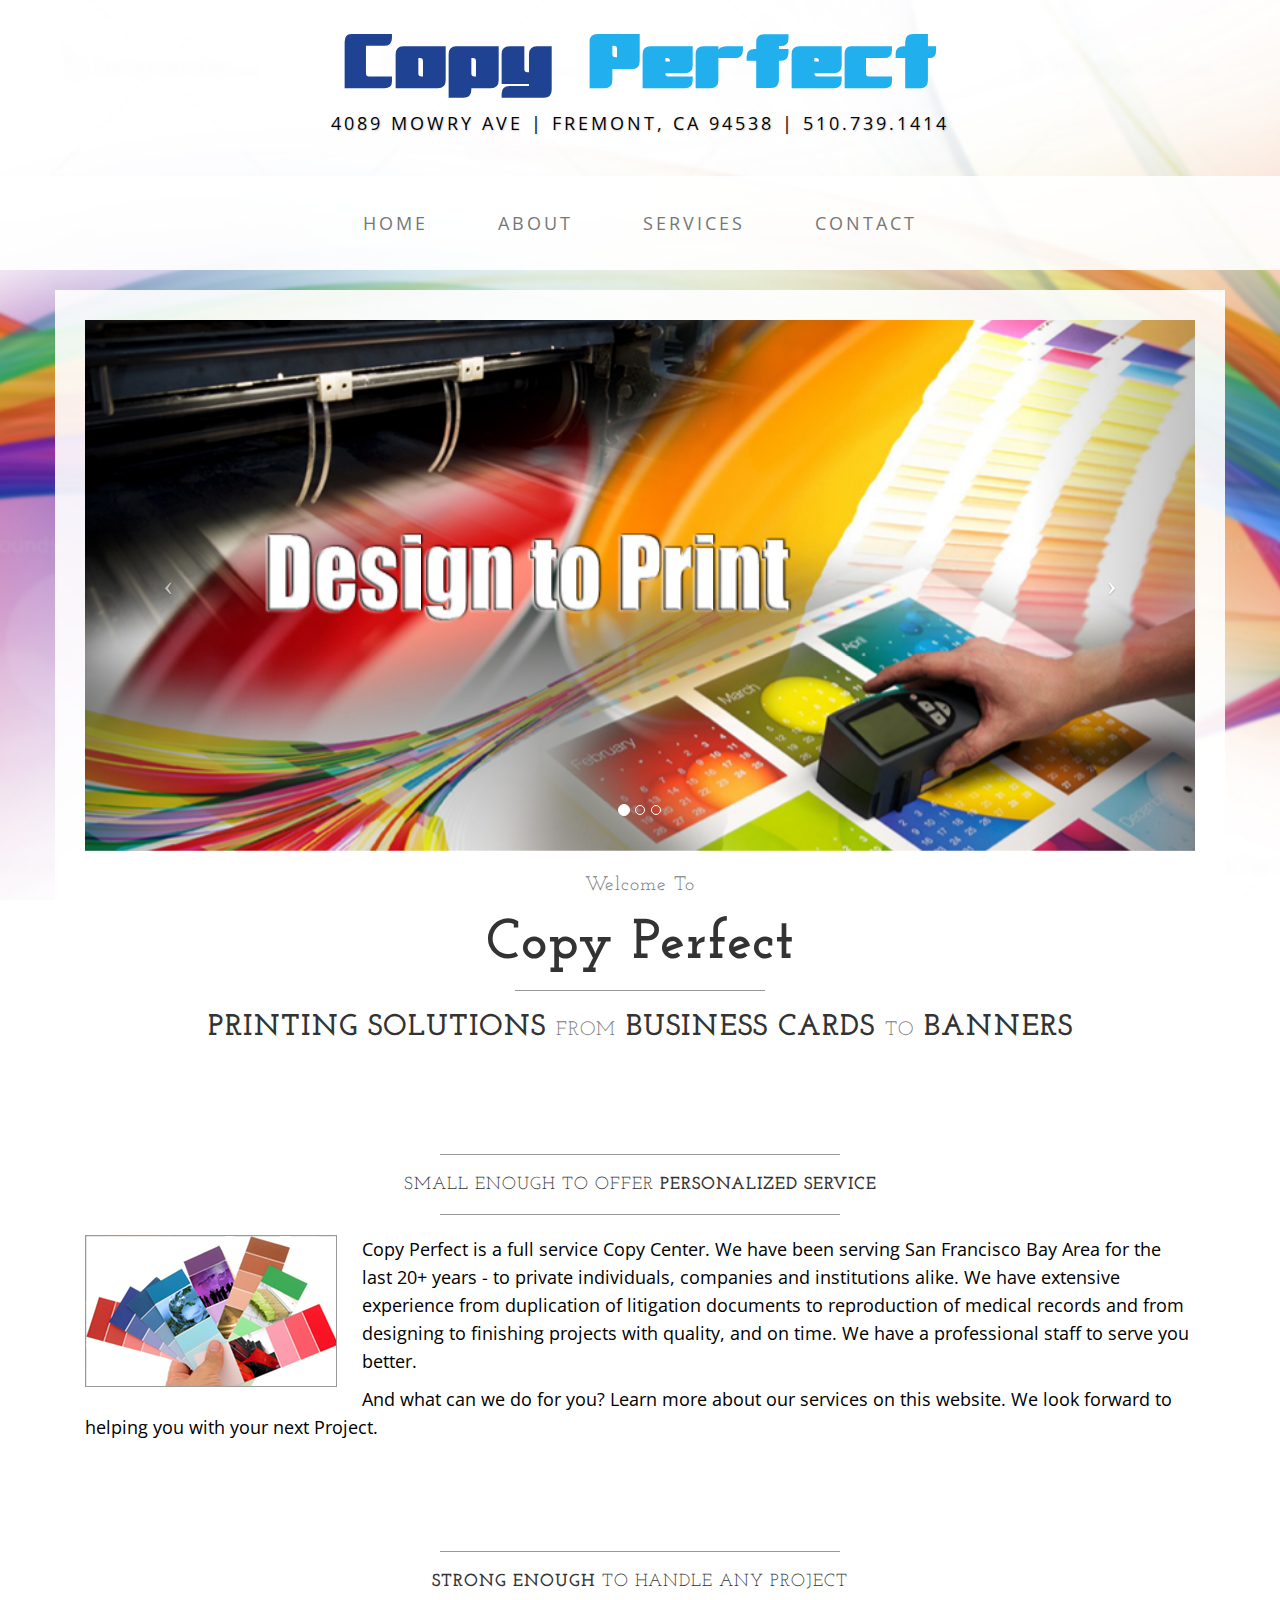
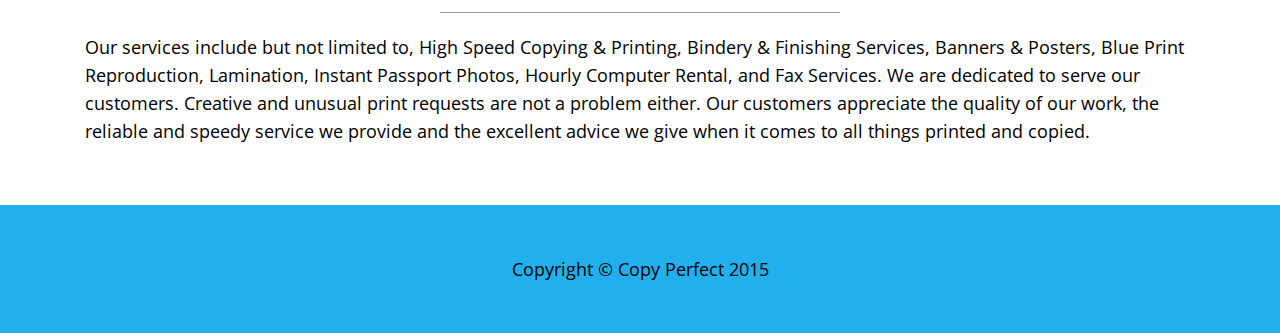
<file: index.html>
<!DOCTYPE html>
<html lang="en">

<head>

    <meta charset="utf-8">
    <meta http-equiv="X-UA-Compatible" content="IE=edge">
    <meta name="viewport" content="width=device-width, initial-scale=1">
    <meta name="description" content="">
    <meta name="author" content="">

    <title>Copy Perfect</title>

    <!-- Bootstrap Core CSS -->
    <link href="css/bootstrap.min.css" rel="stylesheet">

    <!-- Custom CSS -->
    <link href="css/copy-perfect.css" rel="stylesheet">

    <!-- Fonts -->
    <link href="http://fonts.googleapis.com/css?family=Open+Sans:300italic,400italic,600italic,700italic,800italic,400,300,600,700,800" rel="stylesheet" type="text/css">
    <link href="http://fonts.googleapis.com/css?family=Josefin+Slab:100,300,400,600,700,100italic,300italic,400italic,600italic,700italic" rel="stylesheet" type="text/css">

    <!-- HTML5 Shim and Respond.js IE8 support of HTML5 elements and media queries -->
    <!-- WARNING: Respond.js doesn't work if you view the page via file:// -->
    <!--[if lt IE 9]>
        <script src="https://oss.maxcdn.com/libs/html5shiv/3.7.0/html5shiv.js"></script>
        <script src="https://oss.maxcdn.com/libs/respond.js/1.4.2/respond.min.js"></script>
    <![endif]-->

</head>

<body>

    <div class="brand">Copy <span>Perfect</span></div>
    <div class="address-bar">4089 Mowry Ave | Fremont, CA 94538 | 510.739.1414</div>

    <!-- Navigation -->
    <nav class="navbar navbar-default" role="navigation">
        <div class="container">
            <!-- Brand and toggle get grouped for better mobile display -->
            <div class="navbar-header">
                <button type="button" class="navbar-toggle" data-toggle="collapse" data-target="#bs-example-navbar-collapse-1">
                    <span class="sr-only">Toggle navigation</span>
                    <span class="icon-bar"></span>
                    <span class="icon-bar"></span>
                    <span class="icon-bar"></span>
                </button>
                <!-- navbar-brand is hidden on larger screens, but visible when the menu is collapsed -->
                <a class="navbar-brand" href="index.html">Copy Perfect</a>
            </div>
            <!-- Collect the nav links, forms, and other content for toggling -->
            <div class="collapse navbar-collapse" id="bs-example-navbar-collapse-1">
                <ul class="nav navbar-nav">
                    <li>
                        <a href="index.html">Home</a>
                    </li>
                    <li>
                        <a href="about.html">About</a>
                    </li>
                    <li>
                        <a href="services.html">Services</a>
                    </li>
                    <li>
                        <a href="contact.html">Contact</a>
                    </li>
                </ul>
            </div>
            <!-- /.navbar-collapse -->
        </div>
        <!-- /.container -->
    </nav>

    <div class="container">

        <div class="row">
            <div class="box">
                <div class="col-lg-12 text-center">
                    <div id="carousel-example-generic" class="carousel slide">
                        <!-- Indicators -->
                        <ol class="carousel-indicators hidden-xs">
                            <li data-target="#carousel-example-generic" data-slide-to="0" class="active"></li>
                            <li data-target="#carousel-example-generic" data-slide-to="1"></li>
                            <li data-target="#carousel-example-generic" data-slide-to="2"></li>
                        </ol>

                        <!-- Wrapper for slides -->
                        <div class="carousel-inner">
                            <div class="item active">
                                <img class="img-responsive img-full" src="img/cpslide-1.jpg" alt="">
                            </div>
                            <div class="item">
                                <img class="img-responsive img-full" src="img/cpslide-2.jpg" alt="">
                            </div>
                            <div class="item">
                                <img class="img-responsive img-full" src="img/cpslide-3.jpg" alt="">
                            </div>
                        </div>

                        <!-- Controls -->
                        <a class="left carousel-control" href="#carousel-example-generic" data-slide="prev">
                            <span class="icon-prev"></span>
                        </a>
                        <a class="right carousel-control" href="#carousel-example-generic" data-slide="next">
                            <span class="icon-next"></span>
                        </a>
                    </div>
                    <h2 class="brand-before">
                        <small>Welcome to</small>
                    </h2>
                    <h1 class="brand-name">Copy Perfect</h1>
                    <hr class="tagline-divider">
                    <h2>
                        <strong>PRINTING SOLUTIONS <small>FROM</small> BUSINESS CARDS <small>TO</small> BANNERS 
                        </strong>
                    </h2>
                </div>
            </div>
        </div>

        <div class="row">
            <div class="box">
                <div class="col-lg-12">
                    <hr>
                    <h2 class="intro-text text-center">SMALL ENOUGH TO OFFER 
                        <strong>PERSONALIZED SERVICE</strong>
                    </h2>
                    <hr>
                    <img class="img-responsive img-border img-left" src="img/cpintro-pic.jpg" alt="">
                    <hr class="visible-xs">
                    <p>Copy Perfect is a full service Copy Center. We have been serving San Francisco Bay Area for the last 20+ years - to private individuals, companies and institutions alike. We have extensive experience from duplication of litigation documents to reproduction of medical records and from designing to finishing projects with quality, and on time. We have a professional staff to serve you better. 
                    </p>
                    <p>
                    And what can we do for you? Learn more about our services on this website.﻿ We look forward to helping you with your next Project.</p>
                </div>
            </div>
        </div>

        <div class="row">
            <div class="box">
                <div class="col-lg-12">
                    <hr>
                    <h2 class="intro-text text-center">
                        <strong>STRONG ENOUGH</strong> TO HANDLE ANY PROJECT
                    </h2>
                    <hr>
                    <p>Our services include but not limited to, High Speed Copying & Printing, Bindery & Finishing Services, Banners & Posters, Blue Print Reproduction, Lamination, Instant Passport Photos, Hourly Computer Rental, and Fax Services. We are dedicated to serve our customers. Creative and unusual print requests are not a problem either. Our customers appreciate the quality of our work, the reliable and speedy service we provide and the excellent advice we give when it comes to all things printed and copied.﻿</p>
                </div>
            </div>
        </div>

    </div>
    <!-- /.container -->

    <footer>
        <div class="container">
            <div class="row">
                <div class="col-lg-12 text-center">
                    <p>Copyright &copy; Copy Perfect 2015</p>
                </div>
            </div>
        </div>
    </footer>

    <!-- jQuery -->
    <script src="js/jquery.js"></script>

    <!-- Bootstrap Core JavaScript -->
    <script src="js/bootstrap.min.js"></script>

    <!-- Script to Activate the Carousel -->
    <script>
    $('.carousel').carousel({
        interval: 5000 //changes the speed
    })
    </script>

</body>

</html>
</file>
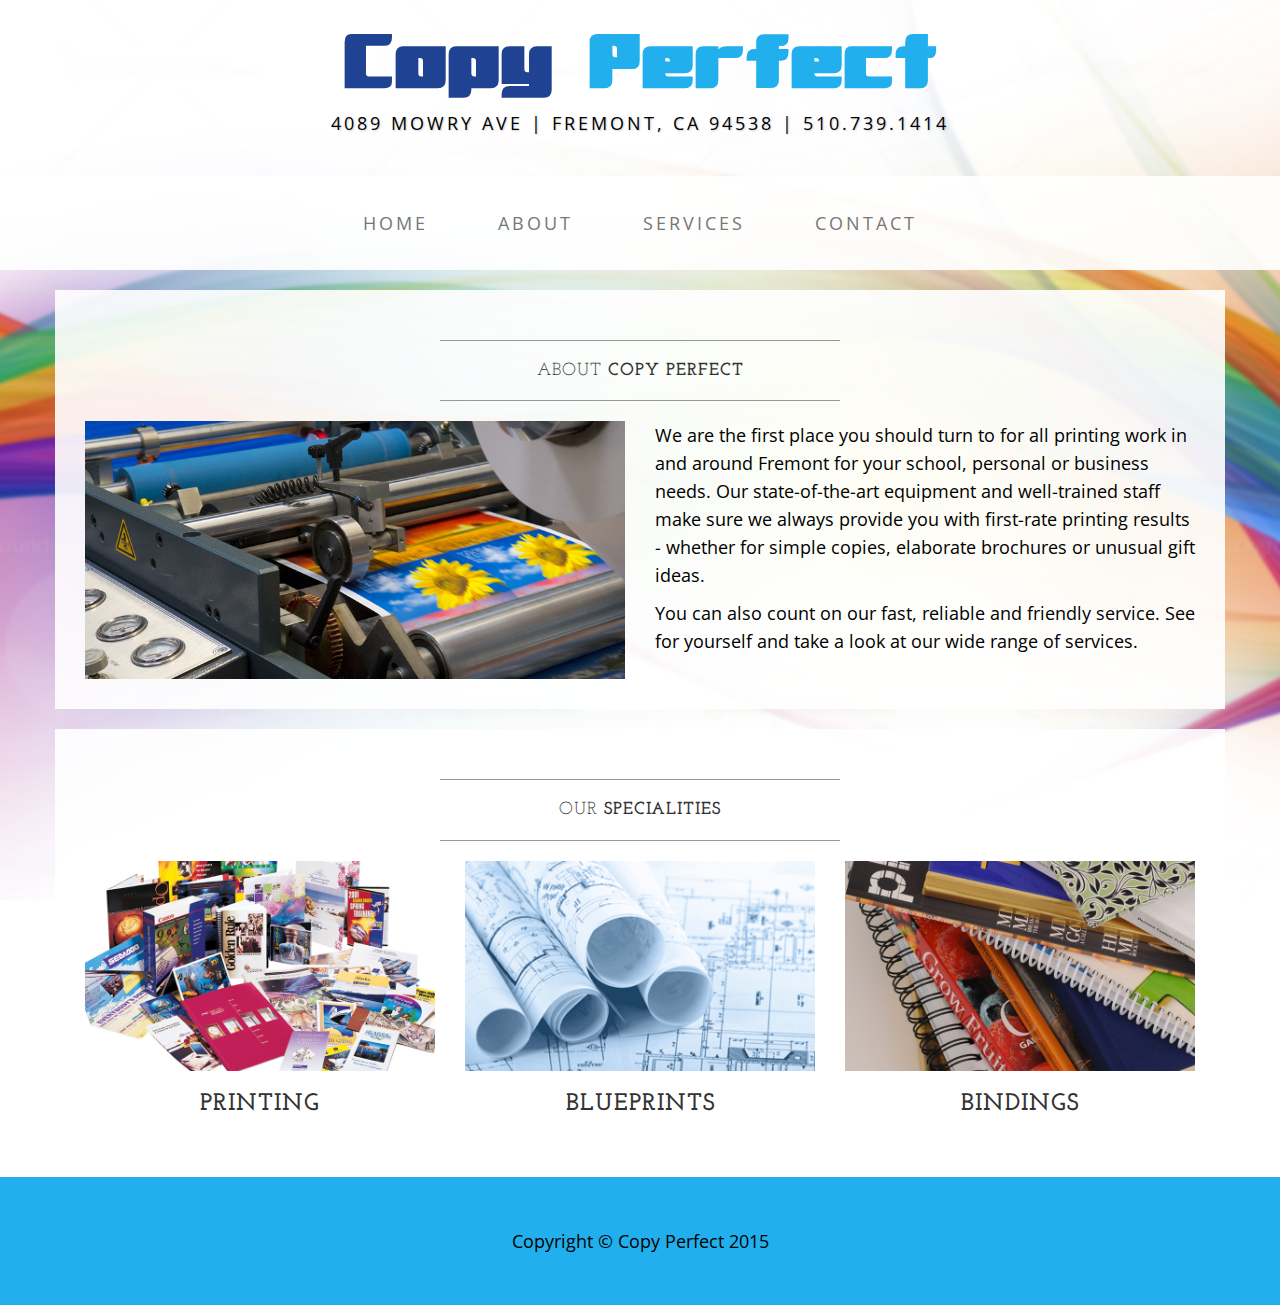
<file: about.html>
<!DOCTYPE html>
<html lang="en">

<head>

    <meta charset="utf-8">
    <meta http-equiv="X-UA-Compatible" content="IE=edge">
    <meta name="viewport" content="width=device-width, initial-scale=1">
    <meta name="description" content="">
    <meta name="author" content="">

    <title>About - Copy Perfect</title>

    <!-- Bootstrap Core CSS -->
    <link href="css/bootstrap.min.css" rel="stylesheet">

    <!-- Custom CSS -->
    <link href="css/copy-perfect.css" rel="stylesheet">

    <!-- Fonts -->
    <link href="http://fonts.googleapis.com/css?family=Open+Sans:300italic,400italic,600italic,700italic,800italic,400,300,600,700,800" rel="stylesheet" type="text/css">
    <link href="http://fonts.googleapis.com/css?family=Josefin+Slab:100,300,400,600,700,100italic,300italic,400italic,600italic,700italic" rel="stylesheet" type="text/css">

    <!-- HTML5 Shim and Respond.js IE8 support of HTML5 elements and media queries -->
    <!-- WARNING: Respond.js doesn't work if you view the page via file:// -->
    <!--[if lt IE 9]>
        <script src="https://oss.maxcdn.com/libs/html5shiv/3.7.0/html5shiv.js"></script>
        <script src="https://oss.maxcdn.com/libs/respond.js/1.4.2/respond.min.js"></script>
    <![endif]-->

</head>

<body>

    <div class="brand">Copy <span>Perfect</span></div>
    <div class="address-bar">4089 Mowry Ave | Fremont, CA 94538 | 510.739.1414</div>

    <!-- Navigation -->
    <nav class="navbar navbar-default" role="navigation">
        <div class="container">
            <!-- Brand and toggle get grouped for better mobile display -->
            <div class="navbar-header">
                <button type="button" class="navbar-toggle" data-toggle="collapse" data-target="#bs-example-navbar-collapse-1">
                    <span class="sr-only">Toggle navigation</span>
                    <span class="icon-bar"></span>
                    <span class="icon-bar"></span>
                    <span class="icon-bar"></span>
                </button>
                <!-- navbar-brand is hidden on larger screens, but visible when the menu is collapsed -->
                <a class="navbar-brand" href="index.html">Copy Perfect</a>
            </div>
            <!-- Collect the nav links, forms, and other content for toggling -->
            <div class="collapse navbar-collapse" id="bs-example-navbar-collapse-1">
                <ul class="nav navbar-nav">
                    <li>
                        <a href="index.html">Home</a>
                    </li>
                    <li>
                        <a href="about.html">About</a>
                    </li>
                    <li>
                        <a href="services.html">Services</a>
                    </li>
                    <li>
                        <a href="contact.html">Contact</a>
                    </li>
                </ul>
            </div>
            <!-- /.navbar-collapse -->
        </div>
        <!-- /.container -->
    </nav>

    <div class="container">

        <div class="row">
            <div class="box">
                <div class="col-lg-12">
                    <hr>
                    <h2 class="intro-text text-center">About
                        <strong>Copy Perfect</strong>
                    </h2>
                    <hr>
                </div>
                <div class="col-md-6">
                    <img class="img-responsive img-border-left" src="img/cpAbout.jpg" alt="">
                </div>
                <div class="col-md-6">
                    <p>We are the first place you should turn to for all printing work in and around Fremont for your school, personal or business needs. Our state-of-the-art equipment and well-trained staff make sure we always provide you with first-rate printing results - whether for simple copies, elaborate brochures or unusual gift ideas.</p>
                    <p>You can also count on our fast, reliable and friendly service. See for yourself and take a look at our wide range of services.</p>
                </div>
                <div class="clearfix"></div>
            </div>
        </div>

        <div class="row">
            <div class="box">
                <div class="col-lg-12">
                    <hr>
                    <h2 class="intro-text text-center">Our
                        <strong>SPECIALITIES</strong>
                    </h2>
                    <hr>
                </div>
                <div class="col-sm-4 text-center">
                    <img class="img-responsive" src="img/about-1.jpg" alt="">
                    <h3>Printing
                    </h3>
                </div>
                <div class="col-sm-4 text-center">
                    <img class="img-responsive" src="img/about-2.jpg" alt="">
                    <h3>Blueprints
                    </h3>
                </div>
                <div class="col-sm-4 text-center">
                    <img class="img-responsive" src="img/about-3.jpg" alt="">
                    <h3>Bindings
                    </h3>
                </div>
                <div class="clearfix"></div>
            </div>
        </div>

    </div>
    <!-- /.container -->

    <footer>
        <div class="container">
            <div class="row">
                <div class="col-lg-12 text-center">
                    <p>Copyright &copy; Copy Perfect 2015</p>
                </div>
            </div>
        </div>
    </footer>

    <!-- jQuery -->
    <script src="js/jquery.js"></script>

    <!-- Bootstrap Core JavaScript -->
    <script src="js/bootstrap.min.js"></script>

</body>

</html>
</file>
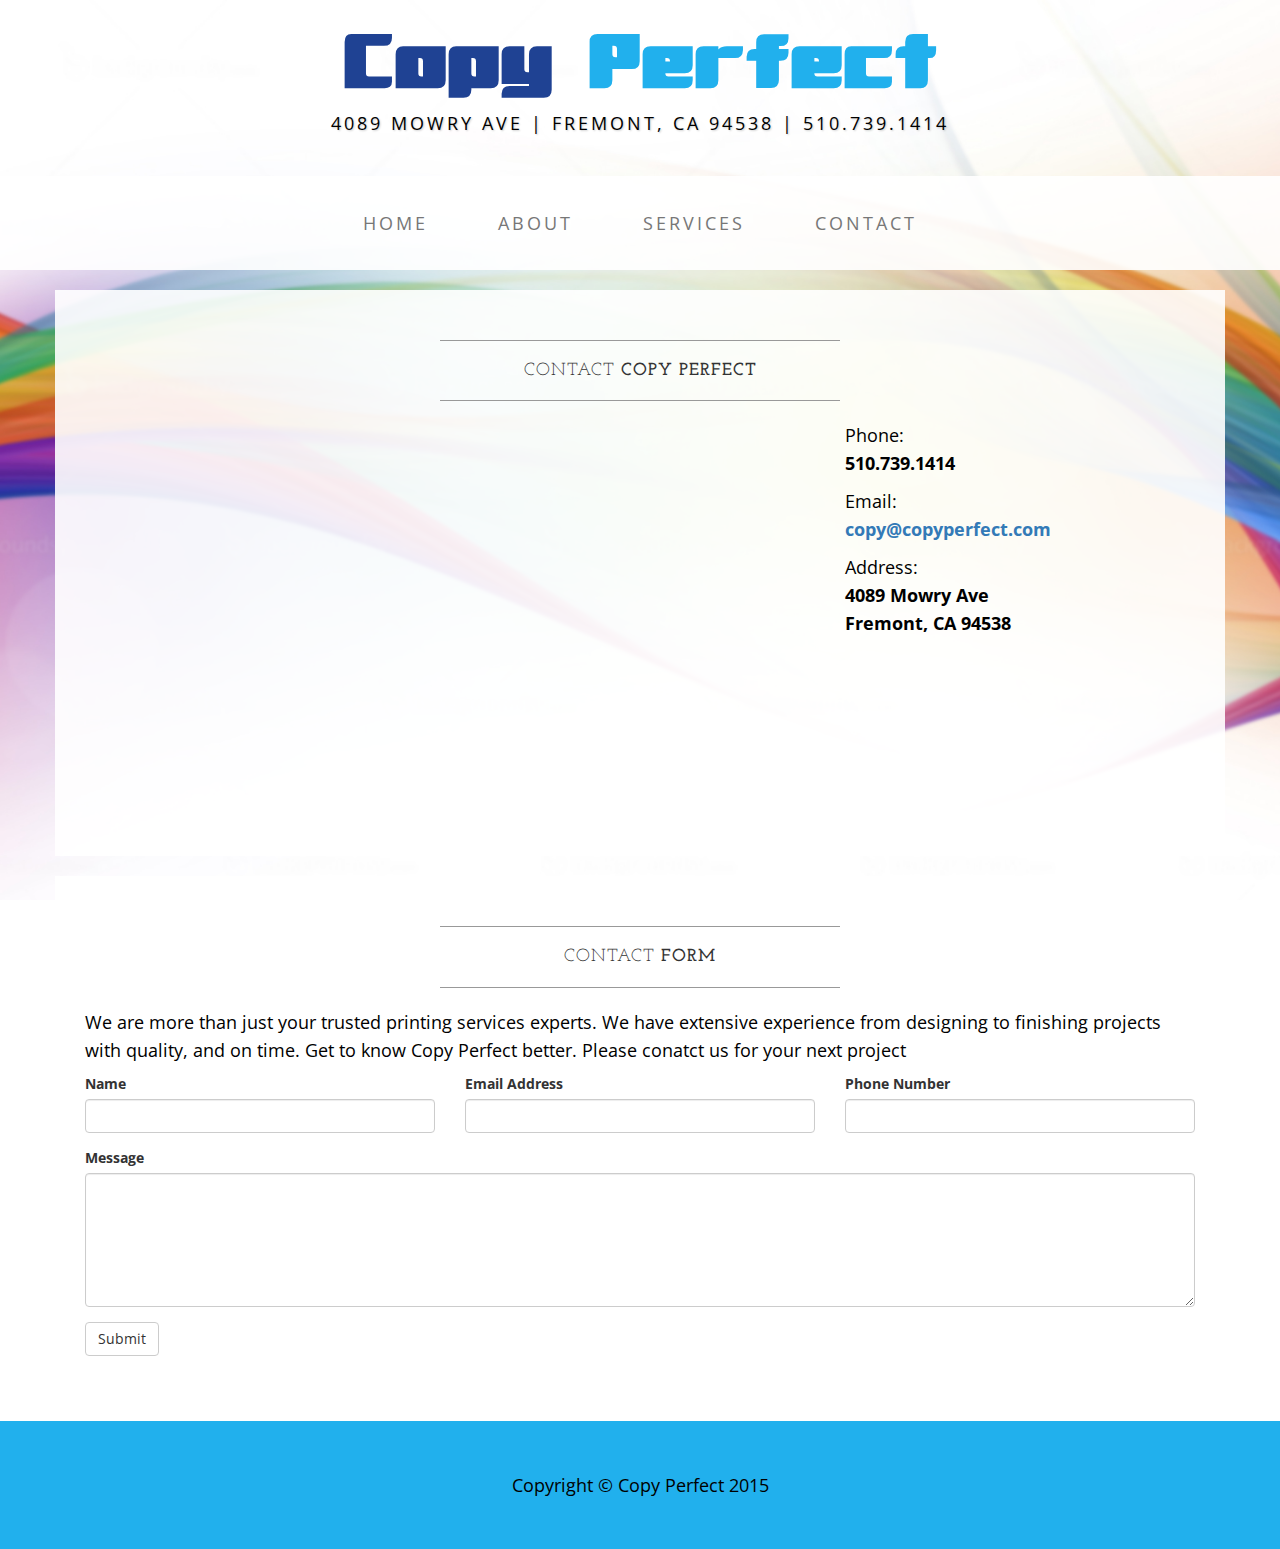
<file: contact.html>
<!DOCTYPE html>
<html lang="en">

<head>

    <meta charset="utf-8">
    <meta http-equiv="X-UA-Compatible" content="IE=edge">
    <meta name="viewport" content="width=device-width, initial-scale=1">
    <meta name="description" content="">
    <meta name="author" content="">

    <title>Contact - Copy Perfect</title>

    <!-- Bootstrap Core CSS -->
    <link href="css/bootstrap.min.css" rel="stylesheet">

    <!-- Custom CSS -->
    <link href="css/copy-perfect.css" rel="stylesheet">

    <!-- Fonts -->
    <link href="http://fonts.googleapis.com/css?family=Open+Sans:300italic,400italic,600italic,700italic,800italic,400,300,600,700,800" rel="stylesheet" type="text/css">
    <link href="http://fonts.googleapis.com/css?family=Josefin+Slab:100,300,400,600,700,100italic,300italic,400italic,600italic,700italic" rel="stylesheet" type="text/css">

    <!-- HTML5 Shim and Respond.js IE8 support of HTML5 elements and media queries -->
    <!-- WARNING: Respond.js doesn't work if you view the page via file:// -->
    <!--[if lt IE 9]>
        <script src="https://oss.maxcdn.com/libs/html5shiv/3.7.0/html5shiv.js"></script>
        <script src="https://oss.maxcdn.com/libs/respond.js/1.4.2/respond.min.js"></script>
    <![endif]-->

</head>

<body>

    <div class="brand">Copy <span>Perfect</span></div>
    <div class="address-bar">4089 Mowry Ave | Fremont, CA 94538 | 510.739.1414</div>

    <!-- Navigation -->
    <nav class="navbar navbar-default" role="navigation">
        <div class="container">
            <!-- Brand and toggle get grouped for better mobile display -->
            <div class="navbar-header">
                <button type="button" class="navbar-toggle" data-toggle="collapse" data-target="#bs-example-navbar-collapse-1">
                    <span class="sr-only">Toggle navigation</span>
                    <span class="icon-bar"></span>
                    <span class="icon-bar"></span>
                    <span class="icon-bar"></span>
                </button>
                <!-- navbar-brand is hidden on larger screens, but visible when the menu is collapsed -->
                <a class="navbar-brand" href="index.html">Copy Perfect</a>
            </div>
            <!-- Collect the nav links, forms, and other content for toggling -->
            <div class="collapse navbar-collapse" id="bs-example-navbar-collapse-1">
                <ul class="nav navbar-nav">
                    <li>
                        <a href="index.html">Home</a>
                    </li>
                    <li>
                        <a href="about.html">About</a>
                    </li>
                    <li>
                        <a href="services.html">Services</a>
                    </li>
                    <li>
                        <a href="contact.html">Contact</a>
                    </li>
                </ul>
            </div>
            <!-- /.navbar-collapse -->
        </div>
        <!-- /.container -->
    </nav>

    <div class="container">

        <div class="row">
            <div class="box">
                <div class="col-lg-12">
                    <hr>
                    <h2 class="intro-text text-center">Contact
                        <strong>Copy Perfect</strong>
                    </h2>
                    <hr>
                </div>
                <div class="col-md-8">
                    <iframe width="100%" height="400" frameborder="0" scrolling="no" marginheight="0" marginwidth="0" src="https://www.google.com/maps/embed?pb=!1m18!1m12!1m3!1d3163.291790776415!2d-121.98905339999997!3d37.54818859999999!2m3!1f0!2f0!3f0!3m2!1i1024!2i768!4f13.1!3m3!1m2!1s0x808fc09cefa3b3cf%3A0x5f980479c1f9f16c!2sCopy+Perfect!5e0!3m2!1sen!2sus!4v1440120370811"></iframe>
                </div>
                <div class="col-md-4">
                    <p>Phone:<br>
                        <strong>510.739.1414</strong>
                    </p>
                    <p>Email:<br>
                        <strong><a href="mailto:copy@copyperfect.com">copy@copyperfect.com</a></strong>
                    </p>
                    <p>Address:<br>
                        <strong>4089 Mowry Ave
                            <br>Fremont, CA 94538</strong>
                    </p>
                </div>
                <div class="clearfix"></div>
            </div>
        </div>

        <div class="row">
            <div class="box">
                <div class="col-lg-12">
                    <hr>
                    <h2 class="intro-text text-center">Contact
                        <strong>form</strong>
                    </h2>
                    <hr>
                    <p>We are more than just your trusted printing services experts. We have extensive experience from designing to finishing projects with quality, and on time. ﻿Get to know Copy Perfect better. Please conatct us for your next project</p>
                    <form role="form">
                        <div class="row">
                            <div class="form-group col-lg-4">
                                <label>Name</label>
                                <input type="text" class="form-control">
                            </div>
                            <div class="form-group col-lg-4">
                                <label>Email Address</label>
                                <input type="email" class="form-control">
                            </div>
                            <div class="form-group col-lg-4">
                                <label>Phone Number</label>
                                <input type="tel" class="form-control">
                            </div>
                            <div class="clearfix"></div>
                            <div class="form-group col-lg-12">
                                <label>Message</label>
                                <textarea class="form-control" rows="6"></textarea>
                            </div>
                            <div class="form-group col-lg-12">
                                <input type="hidden" name="save" value="contact">
                                <button type="submit" class="btn btn-default">Submit</button>
                            </div>
                        </div>
                    </form>
                </div>
            </div>
        </div>

    </div>
    <!-- /.container -->

    <footer>
        <div class="container">
            <div class="row">
                <div class="col-lg-12 text-center">
                    <p>Copyright &copy; Copy Perfect 2015</p>
                </div>
            </div>
        </div>
    </footer>

    <!-- jQuery -->
    <script src="js/jquery.js"></script>

    <!-- Bootstrap Core JavaScript -->
    <script src="js/bootstrap.min.js"></script>

</body>

</html>
</file>
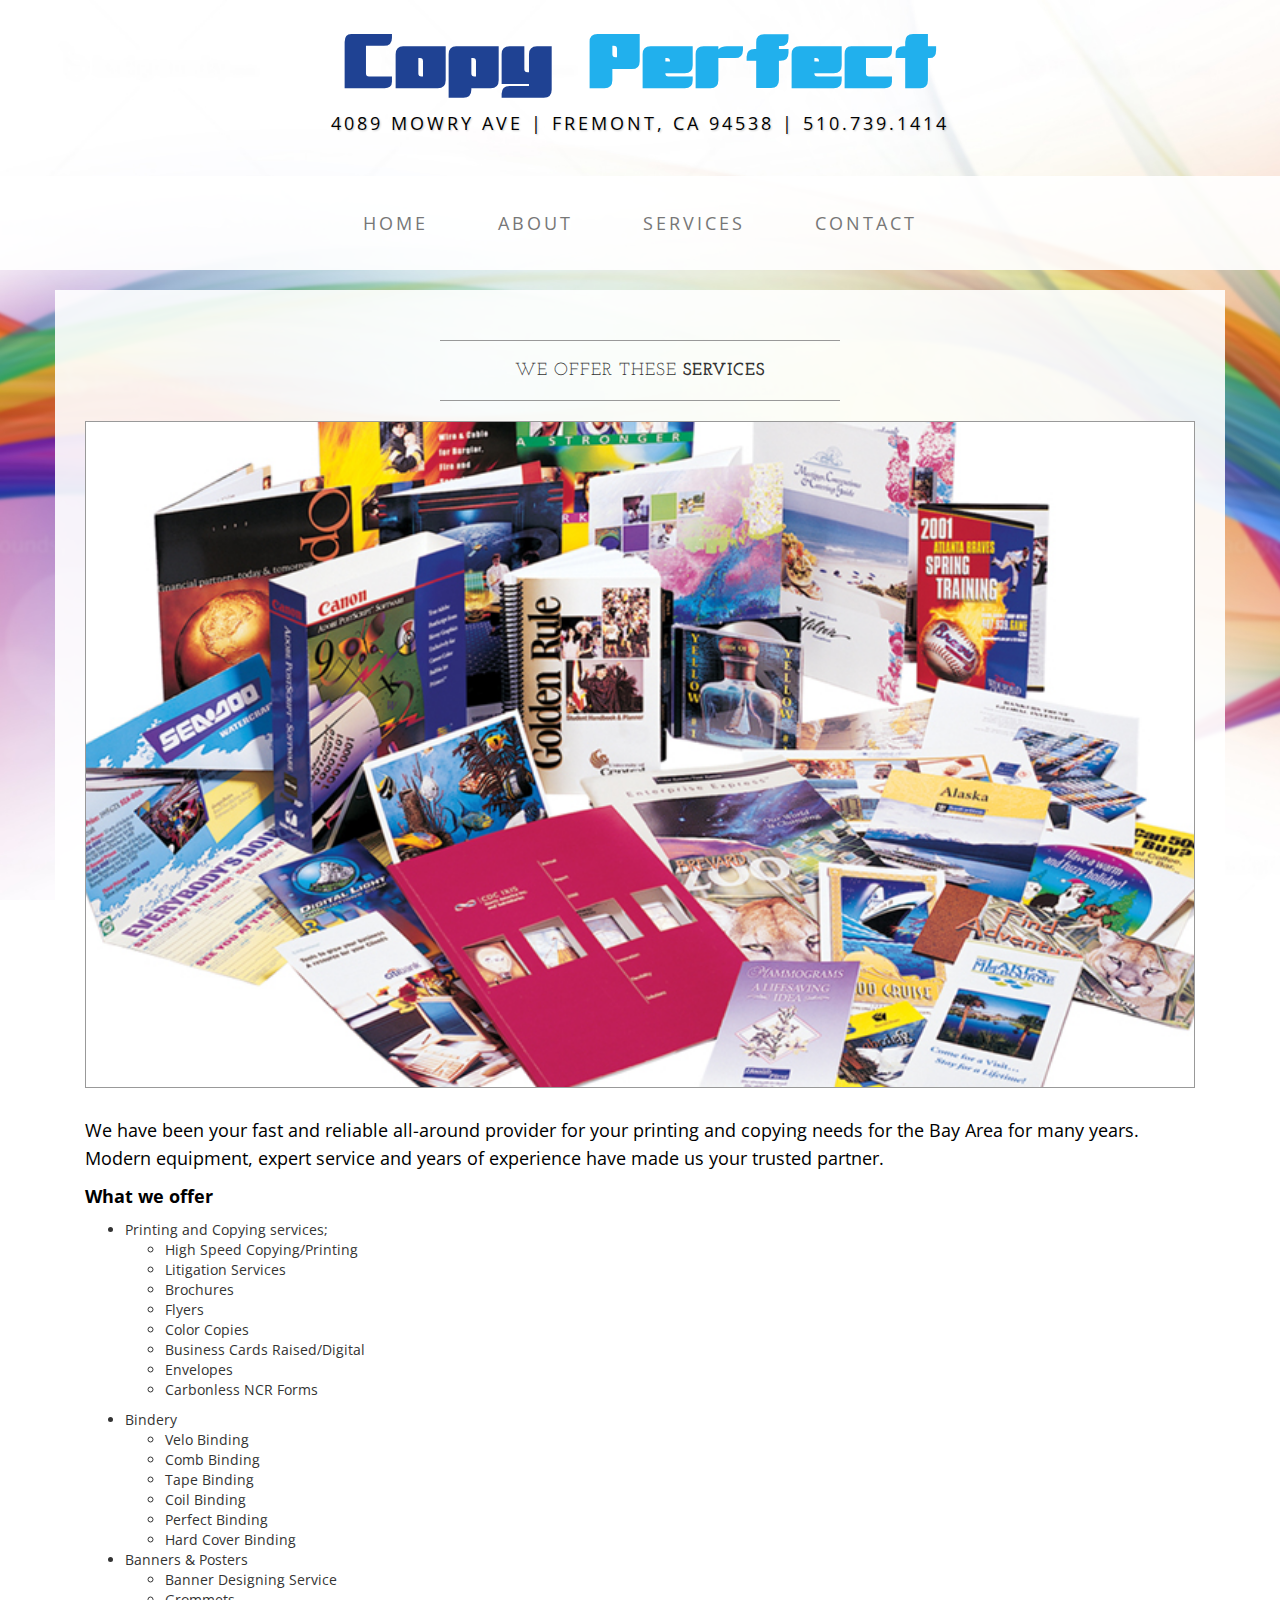
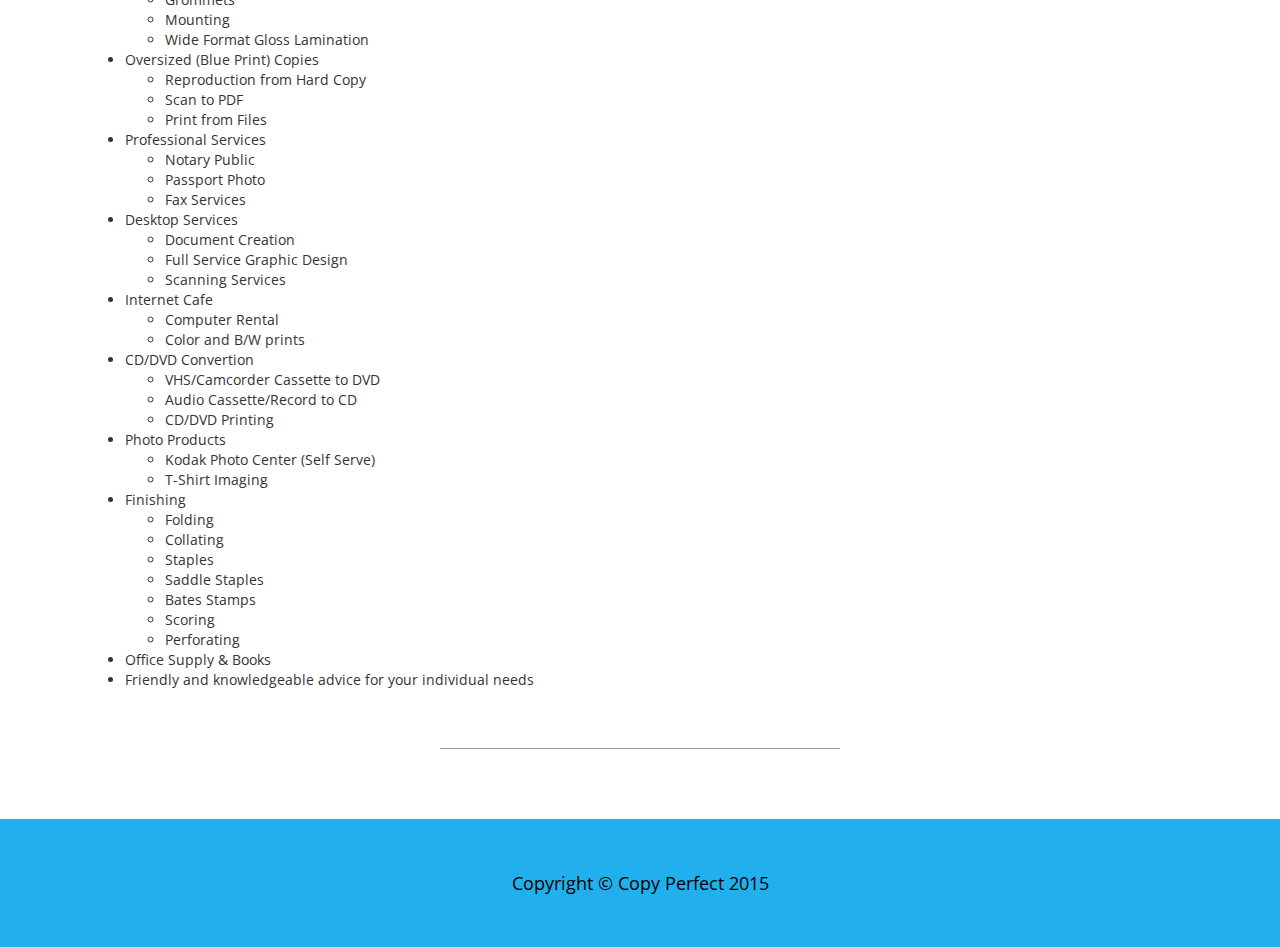
<file: services.html>
<!DOCTYPE html>
<html lang="en">

<head>

    <meta charset="utf-8">
    <meta http-equiv="X-UA-Compatible" content="IE=edge">
    <meta name="viewport" content="width=device-width, initial-scale=1">
    <meta name="description" content="">
    <meta name="author" content="">

    <title>Services - Copy Perfect</title>

    <!-- Bootstrap Core CSS -->
    <link href="css/bootstrap.min.css" rel="stylesheet">

    <!-- Custom CSS -->
   <link href="css/copy-perfect.css" rel="stylesheet">

    <!-- Fonts -->
    <link href="http://fonts.googleapis.com/css?family=Open+Sans:300italic,400italic,600italic,700italic,800italic,400,300,600,700,800" rel="stylesheet" type="text/css">
    <link href="http://fonts.googleapis.com/css?family=Josefin+Slab:100,300,400,600,700,100italic,300italic,400italic,600italic,700italic" rel="stylesheet" type="text/css">

    <!-- HTML5 Shim and Respond.js IE8 support of HTML5 elements and media queries -->
    <!-- WARNING: Respond.js doesn't work if you view the page via file:// -->
    <!--[if lt IE 9]>
        <script src="https://oss.maxcdn.com/libs/html5shiv/3.7.0/html5shiv.js"></script>
        <script src="https://oss.maxcdn.com/libs/respond.js/1.4.2/respond.min.js"></script>
    <![endif]-->

</head>

<body>

    <div class="brand">Copy <span>Perfect</span></div>
    <div class="address-bar">4089 Mowry Ave | Fremont, CA 94538 | 510.739.1414</div>

    <!-- Navigation -->
    <nav class="navbar navbar-default" role="navigation">
        <div class="container">
            <!-- Brand and toggle get grouped for better mobile display -->
            <div class="navbar-header">
                <button type="button" class="navbar-toggle" data-toggle="collapse" data-target="#bs-example-navbar-collapse-1">
                    <span class="sr-only">Toggle navigation</span>
                    <span class="icon-bar"></span>
                    <span class="icon-bar"></span>
                    <span class="icon-bar"></span>
                </button>
                <!-- navbar-brand is hidden on larger screens, but visible when the menu is collapsed -->
                <a class="navbar-brand" href="index.html">Copy Perfect</a>
            </div>
            <!-- Collect the nav links, forms, and other content for toggling -->
            <div class="collapse navbar-collapse" id="bs-example-navbar-collapse-1">
                <ul class="nav navbar-nav">
                    <li>
                        <a href="index.html">Home</a>
                    </li>
                    <li>
                        <a href="about.html">About</a>
                    </li>
                    <li>
                        <a href="services.html">Services</a>
                    </li>
                    <li>
                        <a href="contact.html">Contact</a>
                    </li>
                </ul>
            </div>
            <!-- /.navbar-collapse -->
        </div>
        <!-- /.container -->
    </nav>

    <div class="container">

        <div class="row">
            <div class="box">
                <div class="col-lg-12">
                    <hr>
                    <h2 class="intro-text text-center">We Offer these
                        <strong>Services</strong>
                    </h2>
                    <hr>
                </div>
                <div class="col-lg-12 text-center">
                    <img class="img-responsive img-border img-full" src="img/about-1.jpg" alt="">
                </div>
                <div class="col-lg-12 text-left">
                    <p><br>We have been your fast and reliable all-around provider for your&nbsp;printing and copying needs for the Bay Area for many years. Modern equipment, expert
                        service and years of experience have made us your trusted partner.</p>
        
                        <p><strong>What we offer</strong></p>
                        <ul>
                        <li>Printing and Copying services;
                        <ul>
                        <li>High Speed Copying/Printing</li>
                        <li>Litigation Services</li>
                        <li>Brochures</li>
                        <li>Flyers</li>
                        <li>Color Copies</li>
                        <li>Business Cards Raised/Digital</li>
                        <li>Envelopes</li>
                        <li>Carbonless NCR Forms</li>
                        </ul>
                        </li>
                        </ul>
                        <ul>
                        <li>Bindery
                        <ul>
                        <li>Velo Binding</li>
                        <li>Comb Binding</li>
                        <li>Tape Binding</li>
                        <li>Coil Binding</li>
                        <li>Perfect Binding</li>
                        <li>Hard Cover Binding</li>
                        </ul>
                        </li>
                        <li>Banners &amp; Posters
                        <ul>
                        <li>Banner Designing Service</li>
                        <li>Grommets</li>
                        <li>Mounting</li>
                        <li>Wide Format Gloss Lamination</li>
                        </ul>
                        </li>
                        <li>Oversized (Blue Print) Copies
                        <ul>
                        <li>Reproduction from Hard Copy</li>
                        <li>Scan to PDF</li>
                        <li>Print from Files</li>
                        </ul>
                        </li>
                        <li>Professional Services
                        <ul>
                        <li>Notary Public</li>
                        <li>Passport Photo</li>
                        <li>Fax Services</li>
                        </ul>
                        </li>
                        <li>Desktop Services
                        <ul>
                        <li>Document Creation</li>
                        <li>Full Service Graphic Design</li>
                        <li>Scanning Services</li>
                        </ul>
                        </li>
                        <li>Internet Cafe
                        <ul>
                        <li>Computer Rental</li>
                        <li>Color and B/W prints</li>
                        </ul>
                        </li>
                        <li>CD/DVD Convertion
                        <ul>
                        <li>VHS/Camcorder Cassette to DVD</li>
                        <li>Audio Cassette/Record to CD</li>
                        <li>CD/DVD Printing</li>
                        </ul>
                        </li>
                        <li>Photo Products
                        <ul>
                        <li>Kodak Photo Center (Self Serve)</li>
                        <li>T-Shirt Imaging</li>
                        </ul>
                        </li>
                        <li>Finishing
                        <ul>
                        <li>Folding</li>
                        <li>Collating</li>
                        <li>Staples</li>
                        <li>Saddle Staples</li>
                        <li>Bates Stamps</li>
                        <li>Scoring</li>
                        <li>Perforating</li>
                        </ul>
                        </li>
                        <li>Office Supply &amp; Books</li>
                        <li>Friendly and knowledgeable advice for your individual needs</li>
                        </ul>
                        <p>&nbsp;</p>
                    <hr>
                </div>
            </div>
        </div>

    </div>
    <!-- /.container -->

    <footer>
        <div class="container">
            <div class="row">
                <div class="col-lg-12 text-center">
                    <p>Copyright &copy; Copy Perfect 2015</p>
                </div>
            </div>
        </div>
    </footer>

    <!-- jQuery -->
    <script src="js/jquery.js"></script>

    <!-- Bootstrap Core JavaScript -->
    <script src="js/bootstrap.min.js"></script>

</body>

</html>
</file>
<file: css/copy-perfect.css>
body {
    font-family: "Open Sans","Helvetica Neue",Helvetica,Arial,sans-serif;
    background: url('../img/cpbg.jpg') no-repeat center center fixed;
    -webkit-background-size: cover;
    -moz-background-size: cover;
    background-size: cover;
    -o-background-size: cover;
}

@font-face {
    font-family: D3Surfism;
    src: url(../fonts/D3Surfism.ttf);
}

h1,
h2,
h3,
h4,
h5,
h6 {
    text-transform: uppercase;
    font-family: "Josefin Slab","Helvetica Neue",Helvetica,Arial,sans-serif;
    font-weight: 700;
    letter-spacing: 1px;
}

p {
    font-size: 1.25em;
    line-height: 1.6;
    color: #000;
}

hr {
    max-width: 400px;
    border-color: #999999;
}

.brand,
.address-bar {
    display: none;
}

.navbar-brand {
    text-transform: uppercase;
    font-weight: 900;
    letter-spacing: 2px;
}

.navbar-nav {
    text-transform: uppercase;
    font-weight: 400;
    letter-spacing: 3px;
}

.img-full {
    min-width: 100%;
}

.brand-before,
.brand-name {
    text-transform: capitalize;
}

.brand-before {
    margin: 15px 0;
}

.brand-name {
    margin: 0;
    font-size: 4em;
}

.tagline-divider {
    margin: 15px auto 3px;
    max-width: 250px;
    border-color: #999999;
}

.box {
    margin-bottom: 20px;
    padding: 30px 15px;
    background: #fff;
    background: rgba(255,255,255,0.9);
}

.intro-text {
    text-transform: uppercase;
    font-size: 1.25em;
    font-weight: 400;
    letter-spacing: 1px;
}

.img-border {
    float: none;
    margin: 0 auto 0;
    border: #999999 solid 1px;
}

.img-left {
    float: none;
    margin: 0 auto 0;
}

footer {
    background: #21B0ED;
    /*background: rgba(255,255,255,0.9);*/
}

footer p {
    margin: 0;
    padding: 50px 0;
}

@media screen and (min-width:768px) {
    .brand {
        display: inherit;
        margin: 0;
        padding: 30px 0 10px;
        text-align: center;
        text-shadow: 1px 1px 2px rgba(255,255,255,0.5);
        font-family: "D3Surfism","Helvetica Neue",Helvetica,Arial,sans-serif;
        font-size: 5em;
        font-weight: 700;
        line-height: normal;
        color: #1f4293;
    }

    .brand span {
        color: #21B0ED;
    }

    .top-divider {
        margin-top: 0;
    }

    .img-left {
        float: left;
        margin-right: 25px;
    }

    .address-bar {
        display: inherit;
        margin: 0;
        padding: 0 0 40px;
        text-align: center;
        text-shadow: 1px 1px 2px rgba(0,0,0,0.2);
        text-transform: uppercase;
        font-size: 1.25em;
        font-weight: 400;
        letter-spacing: 3px;
        color: #000;
    }

    .navbar {
        border-radius: 0;
    }

    .navbar-header {
        display: none;
    }

    .navbar {
        min-height: 0;
    }

    .navbar-default {
        border: none;
        background: #fff;
        background: rgba(255,255,255,0.9);
    }

    .nav>li>a {
        padding: 35px;
    }

    .navbar-nav>li>a {
        line-height: normal;
    }

    .navbar-nav {
        display: table;
        float: none;
        margin: 0 auto;
        table-layout: fixed;
        font-size: 1.25em;
    }
}

@media screen and (min-width:1200px) {
    .box:after {
        content: '';
        display: table;
        clear: both;
    }
}
</file>
